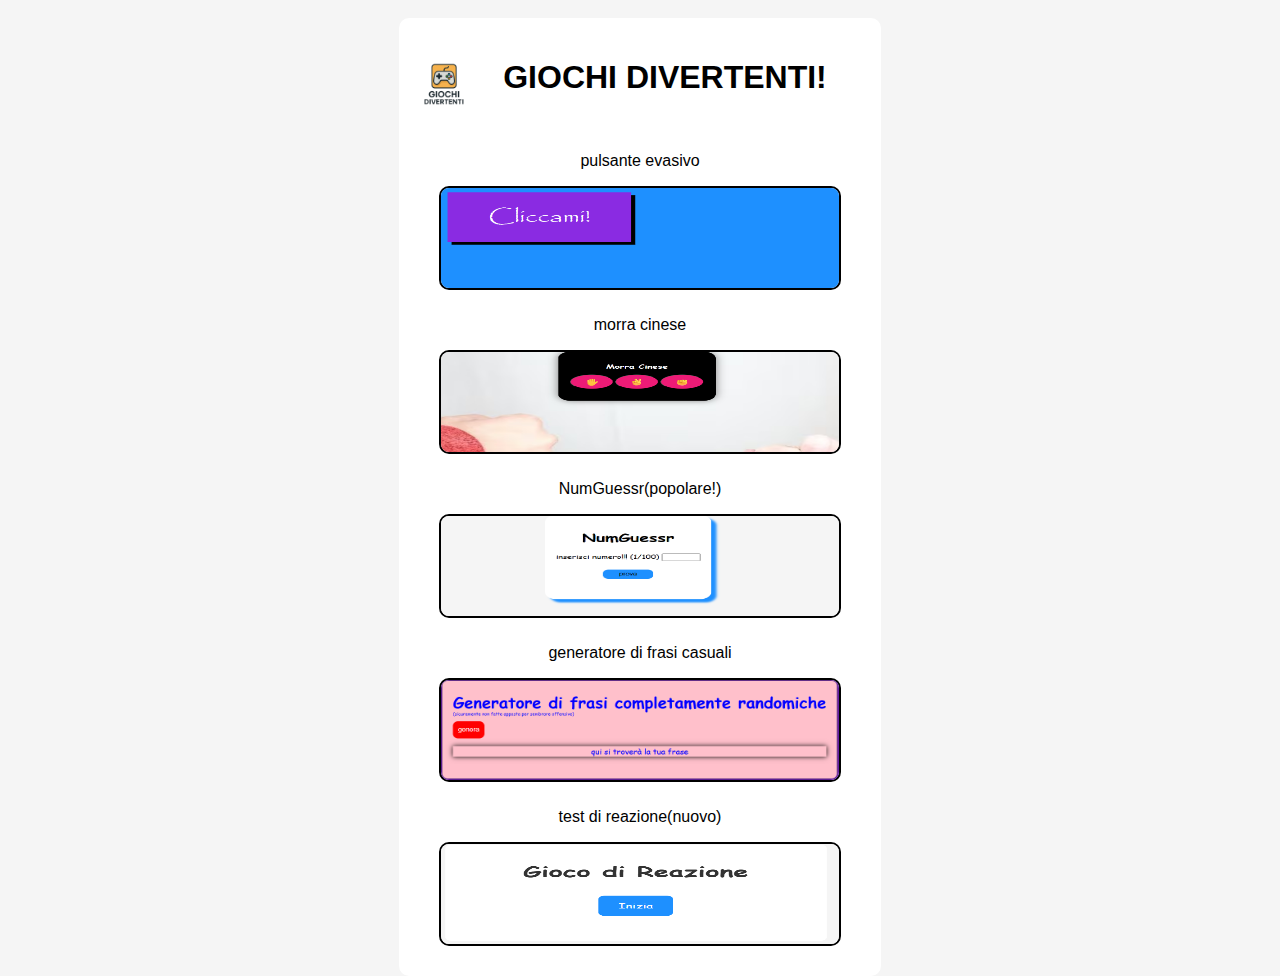
<file: index.html>
<html>
    <head>
        <title>GIOCHI DIVERTENTI!</title>
        <link rel="stylesheet" href="style.css">
        <link rel="icon" type="image/x-icon" href="icon.jpeg">
    </head>
    <body>
        <div>
            <nav>
                <img src="icon.jpeg" alt="logo sito" width="50" style="float: left;">
                <h1>GIOCHI DIVERTENTI!</h1>
            </nav>
            <br>
            <p>pulsante evasivo</p>
            <img src="evasivo.png" width="90%" height="100" onclick="window.open('pulsanteEvasivo.html', '_blank')" class="games"><br>
            <p>morra cinese</p>
            <img src="morraCinese.png" width="90%" height="100" onclick="window.open('morraCinese.html', '_blank')" class="games"><br>
            <p>NumGuessr(popolare!)</p>
            <img src="NumGuessr.png" width="90%" height="100" onclick="window.open('NumGuessr.html', '_blank')" class="games"><br>
            <p>generatore di frasi casuali</p>
            <img src="ranFrasi.png" width="90%" height="100" onclick="window.open('ranFrasi.html', '_blank')" class="games"><br>
            <p>test di reazione(nuovo)</p>
            <img src="testReazione.png" width="90%" height="100" onclick="window.open('testReazione.html', '_blank')" class="games"><br>
        </div>
    </body>
</html>
</file>
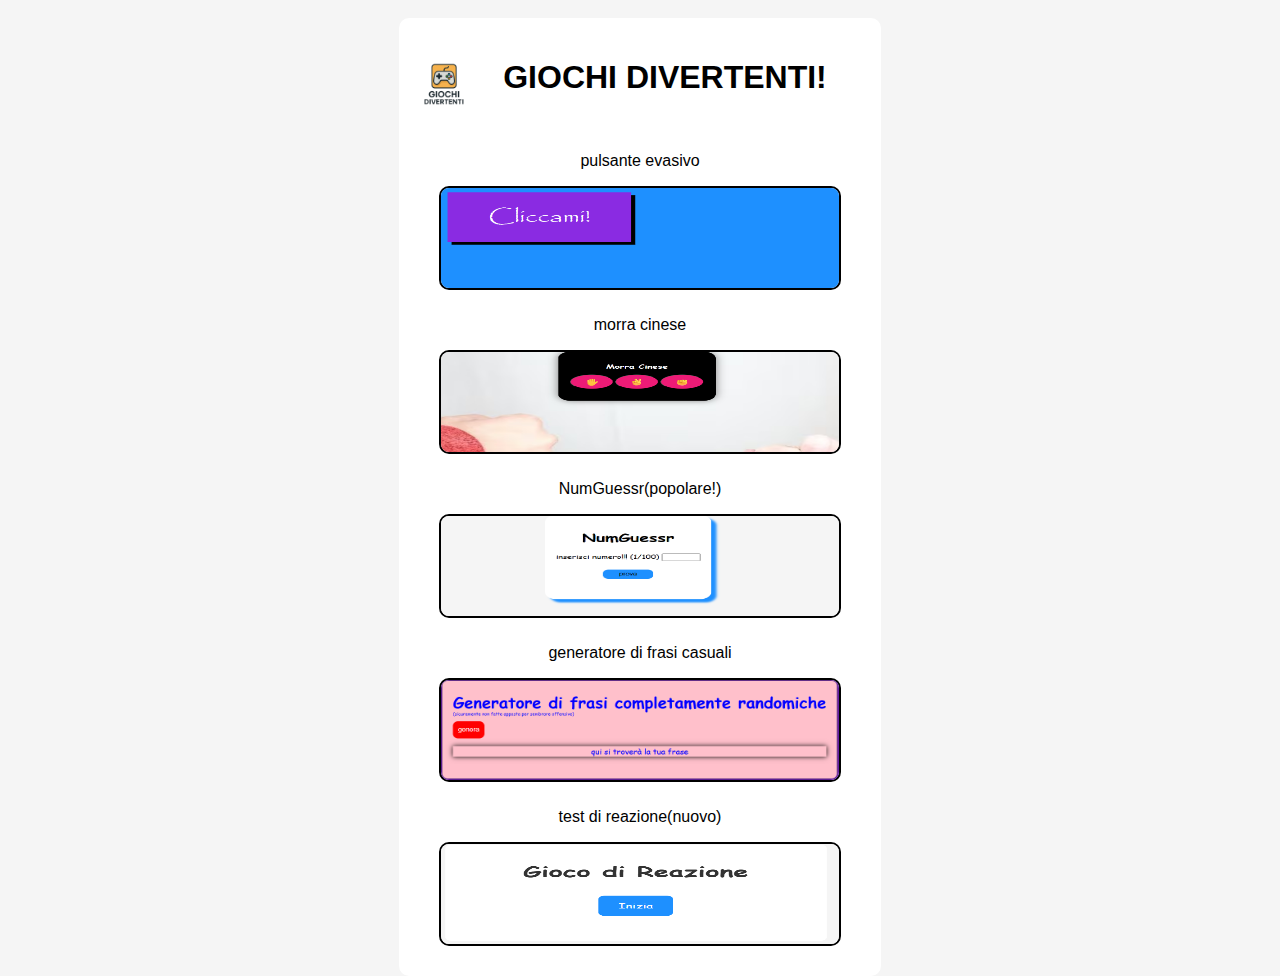
<file: home.html>
<html>
    <head>
        <title>GIOCHI DIVERTENTI!</title>
        <link rel="stylesheet" href="style.css">
        <link rel="icon" type="image/x-icon" href="icon.jpeg">
    </head>
    <body>
        <div>
            <nav>
                <img src="icon.jpeg" alt="logo sito" width="50" style="float: left;">
                <h1>GIOCHI DIVERTENTI!</h1>
            </nav>
            <br>
            <p>pulsante evasivo</p>
            <img src="evasivo.png" width="90%" height="100" onclick="window.open('pulsanteEvasivo.html', '_blank')" class="games"><br>
            <p>morra cinese</p>
            <img src="morraCinese.png" width="90%" height="100" onclick="window.open('morraCinese.html', '_blank')" class="games"><br>
            <p>NumGuessr(popolare!)</p>
            <img src="NumGuessr.png" width="90%" height="100" onclick="window.open('NumGuessr.html', '_blank')" class="games"><br>
            <p>generatore di frasi casuali</p>
            <img src="ranFrasi.png" width="90%" height="100" onclick="window.open('ranFrasi.html', '_blank')" class="games"><br>
            <p>test di reazione(nuovo)</p>
            <img src="testReazione.png" width="90%" height="100" onclick="window.open('testReazione.html', '_blank')" class="games"><br>
        </div>
    </body>
</html>
</file>
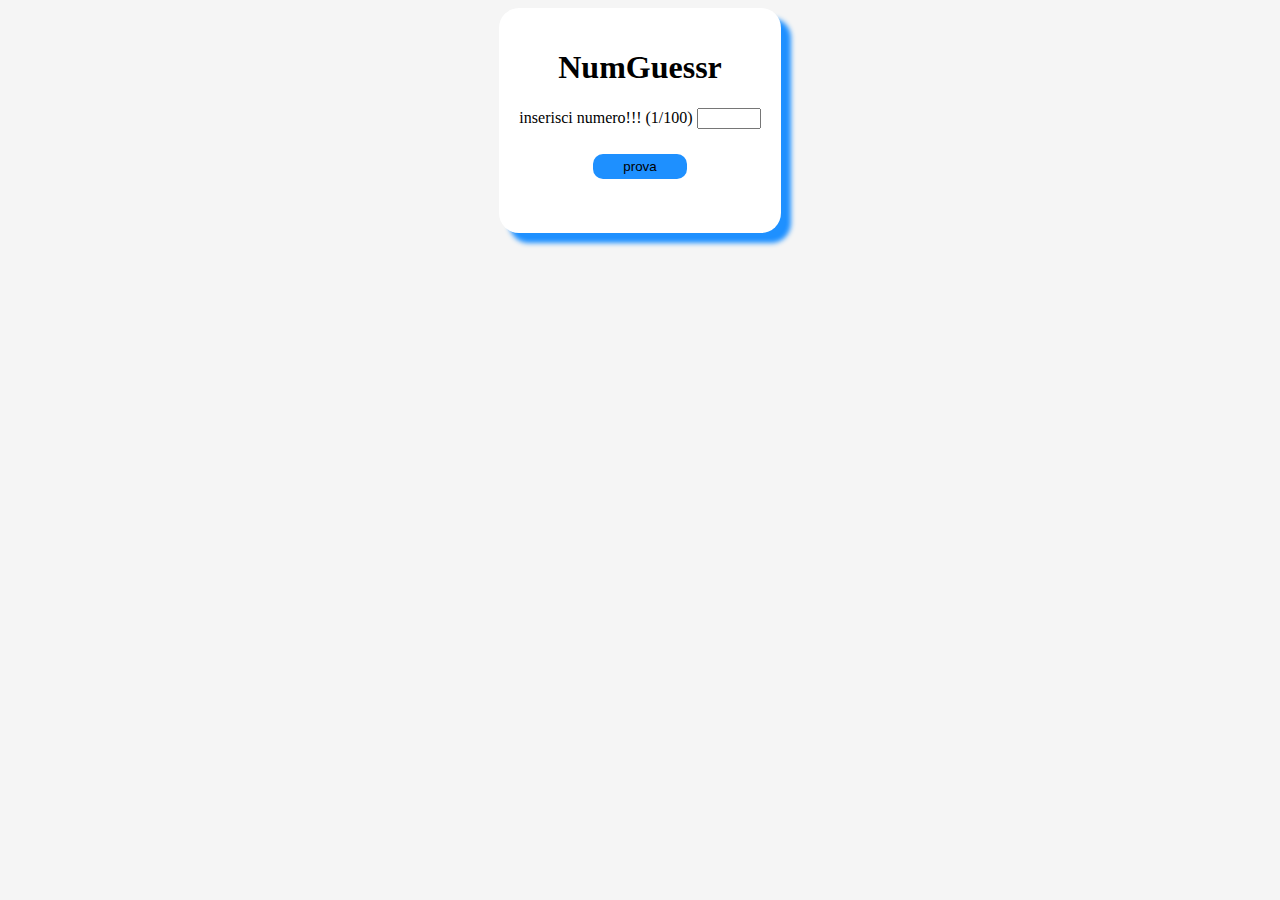
<file: NumGuessr.html>
<html>
    <head>
        <title>NumGuessr</title>
        <style>
            body {
                justify-content: center;
                display: flex;
                background-color: whitesmoke;
                font-family: 'comic sans MS';
            }

            div {
                text-align: center;
                background-color: white;
                padding: 20px;
                border-radius: 20px;
                height: fit-content;
                box-shadow: 10px 10px 5px dodgerblue;
            }

            input[type="submit"] {
                background-color: dodgerblue;
                border-radius: 10px;
                padding: 5px 30px;
                margin-top: 25px;
                border: 0px;

            }

            input[type="submit"]:hover {
                background-color: rgb(27, 121, 215);
                box-shadow: 0px 0px 20px;
                border: 1px solid black;
            }
        </style>
    </head>
    <body>
        <div>
            <h1>NumGuessr</h1>
            <form onsubmit="return false;">
                <label for="casellaFortunella">inserisci numero!!! (1/100)</label>
                <input type="number" min="1" max="100" id="casellaFortunella"><br>
                <input type="submit" value="prova" onclick="numeroFortunato()">
            </form><br>
            <noscript>Il tuo browser è birichino e non supporta JavaScript, <b>passa a Chrome</b></noscript>
        </div>
        <script>
            var numeroRandom = Math.floor(Math.random() * 100) + 1;
            console.log(numeroRandom);

            function numeroFortunato() {
                var casellaFortunella = document.getElementById("casellaFortunella");
                if (casellaFortunella.value == "") {
                    alert('"hai commesso grave errore venendo qui!"');
                    return false;
                }
                if (casellaFortunella.value == numeroRandom) {
                    alert("🥳🎉HAI VINTO🥳🎉");
                    numeroRandom = Math.floor(Math.random() * 100) + 1;
                    console.log(numeroRandom);
                } else if (casellaFortunella.value > numeroRandom) {
                    alert("⬆️troppo alto, ritenta⬆️");
                } else {
                    alert("⬇️troppo basso, ritenta⬇️");
                }
            }
        </script>
    </body>
</html>
</file>
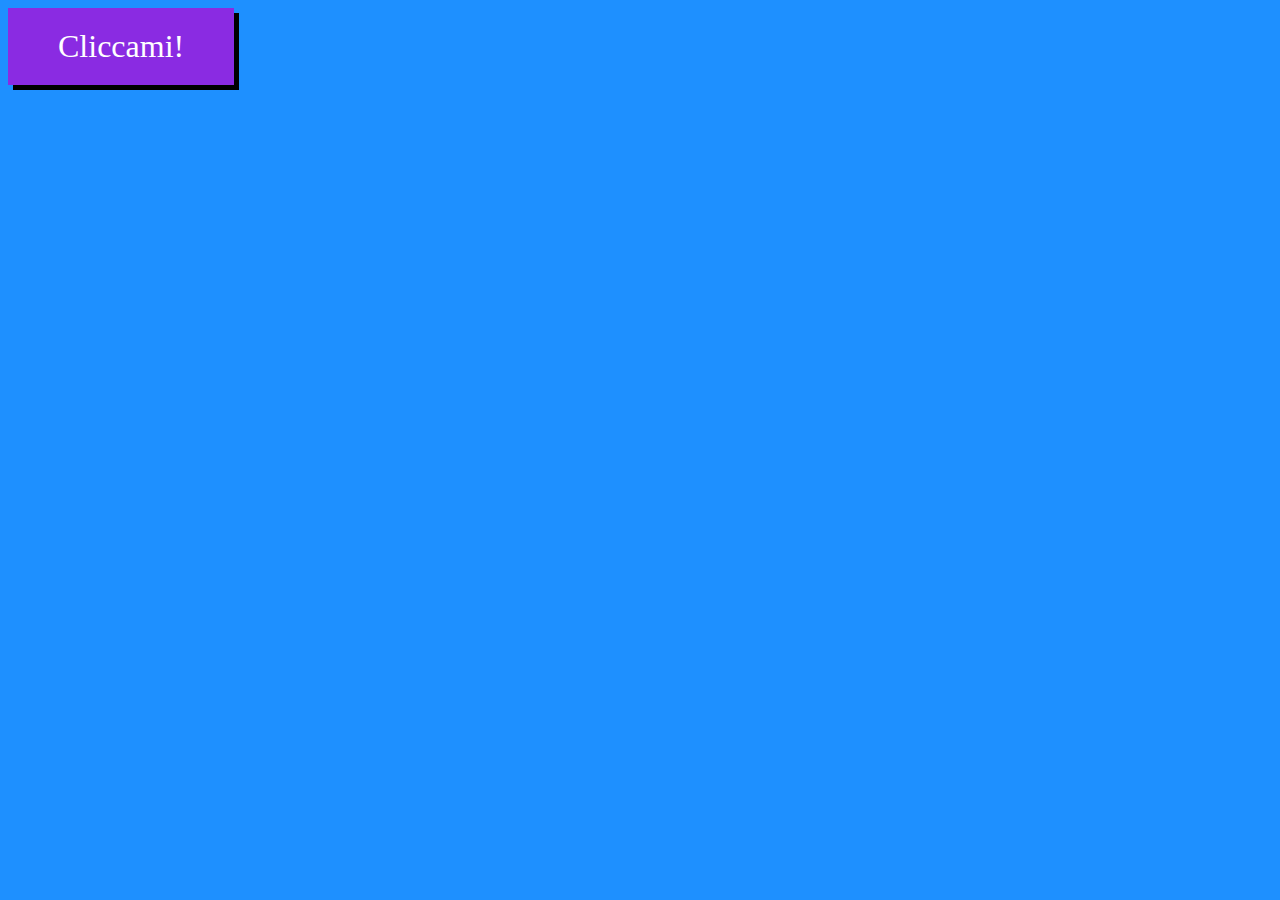
<file: pulsanteEvasivo.html>
<html>
    <head>
        <title>Cliccami!</title>
        <style>
            body {
                background-color: dodgerblue;
            }

            button {
                position: absolute;
                font-family: Papyrus;
                font-size: xx-large;
                background-color: blueviolet;
                color: white;
                border: 0px;
                padding: 20px 50px;
                box-shadow: 5px 5px black;
            }
        </style>
    </head>
    <body>
        <button id="bottone" onmouseover="aspettami()" onclick="miHaiPremuto()">Cliccami!</button>
        <noscript>Il tuo browser è birichino e non supporta JavaScript, <b>passa a Chrome</b></noscript>
        <script>
            const b = document.getElementById("bottone");
            function aspettami() {
                setTimeout(nonMiPremi, 50);
            }
            function nonMiPremi() {
                let x = Math.random()*(window.innerWidth - b.offsetWidth);
                let y = Math.random()*(window.innerHeight - b.offsetHeight);
                b.style.left = `${x}px`;
                b.style.top = `${y}px`;
            }

            function miHaiPremuto() {
                alert("mi hai cliccato!!! :(");
            }
        </script>
    </body>
</html>
</file>
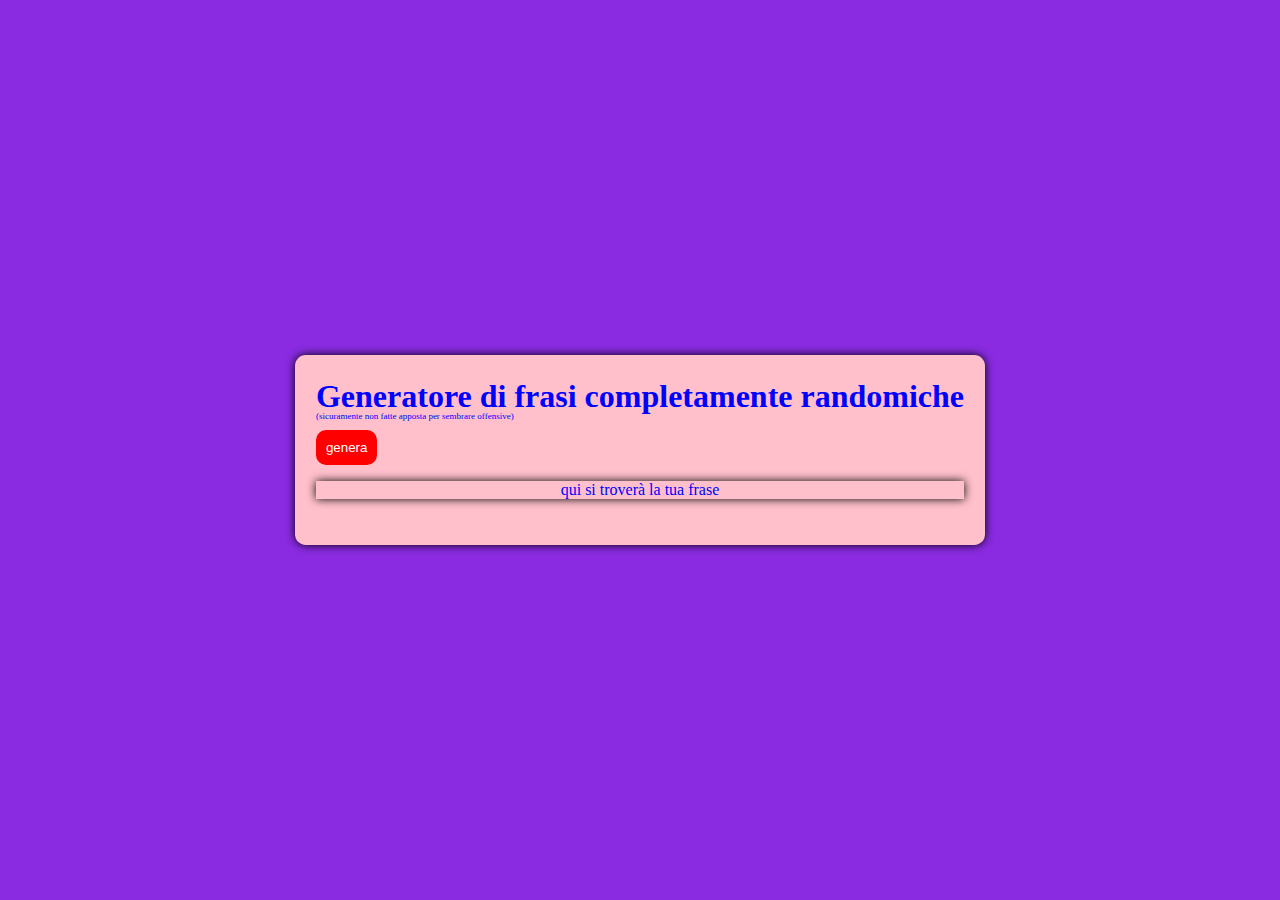
<file: ranFrasi.html>
<html>

<head>
    <title>Generatore di frasi</title>

    <style>
        body {
            display: flex;
            justify-content: center;
            align-items: center;
            font-family: "comic sans MS";
            background-color: blueviolet;
            color: blue;
        }

        div {
            background-color: pink;
            padding: 0.69px 20.69px 29.69px;
            border-radius: 10.69px;
            height: fit-content;
            width: fit-content;
            box-shadow: 0 0 10px black;
        }

        a {
            font-size: xx-small;
        }

        #sottotitolo {
            margin-top: -25px;
            font-size: xx-small;
        }

        button {
            background-color: red;
            color: white;
            border: 0px;
            border-radius: 10px;
            padding: 10px;
        }

        button:hover {
            filter: brightness(85%);
        }

        #frase {
        box-shadow: 0px 0px 10px black;
        text-align: center;
        }
    </style>
</head>

<body>
    <div>
        <h1>Generatore di frasi completamente randomiche</h1>
        <p id="sottotitolo">(sicuramente non fatte apposta per sembrare offensive)</p>
        <button onclick="fraseRandomControMarche()">genera</button>
        <p id="frase">qui si troverà la tua frase</p>
        <noscript>il tuo browser è birichino e non supporta JavaScript, <b>attivalo!</b> <a>(questo "noscript" è stato
                scritto da quel nabbo del Marchesino)</a></noscript>
    </div>
    <script>
        const sogg = ["Tancredi ", "Gastone ", "Callisto ", "Ermenegildo "];
        const predicato = ["fa schifo ", "è brutto ", "funziona male ", "non sà riconoscere il manico dalla punta di un coltello ", "fa errori da pivellino "];
        const complemento = ["alla potenza di 2147483648.", "come un codice scritto in Pascal.", "al punto che non riesco ad aggiungere altri complementi.", " al punto che ha il carisma di un tutorial non skippabile.", "al punto che fa più paura di un Horror."];
        function fraseRandomControMarche() {
            let nome = Math.floor(Math.random() * sogg.length);
            let verbo = Math.floor(Math.random() * predicato.length);
            let aggettivo = Math.floor(Math.random() * complemento.length);
            document.getElementById("frase").innerHTML = sogg[nome] + predicato[verbo] + complemento[aggettivo];
        }
    </script>
</body>

</html>
</file>
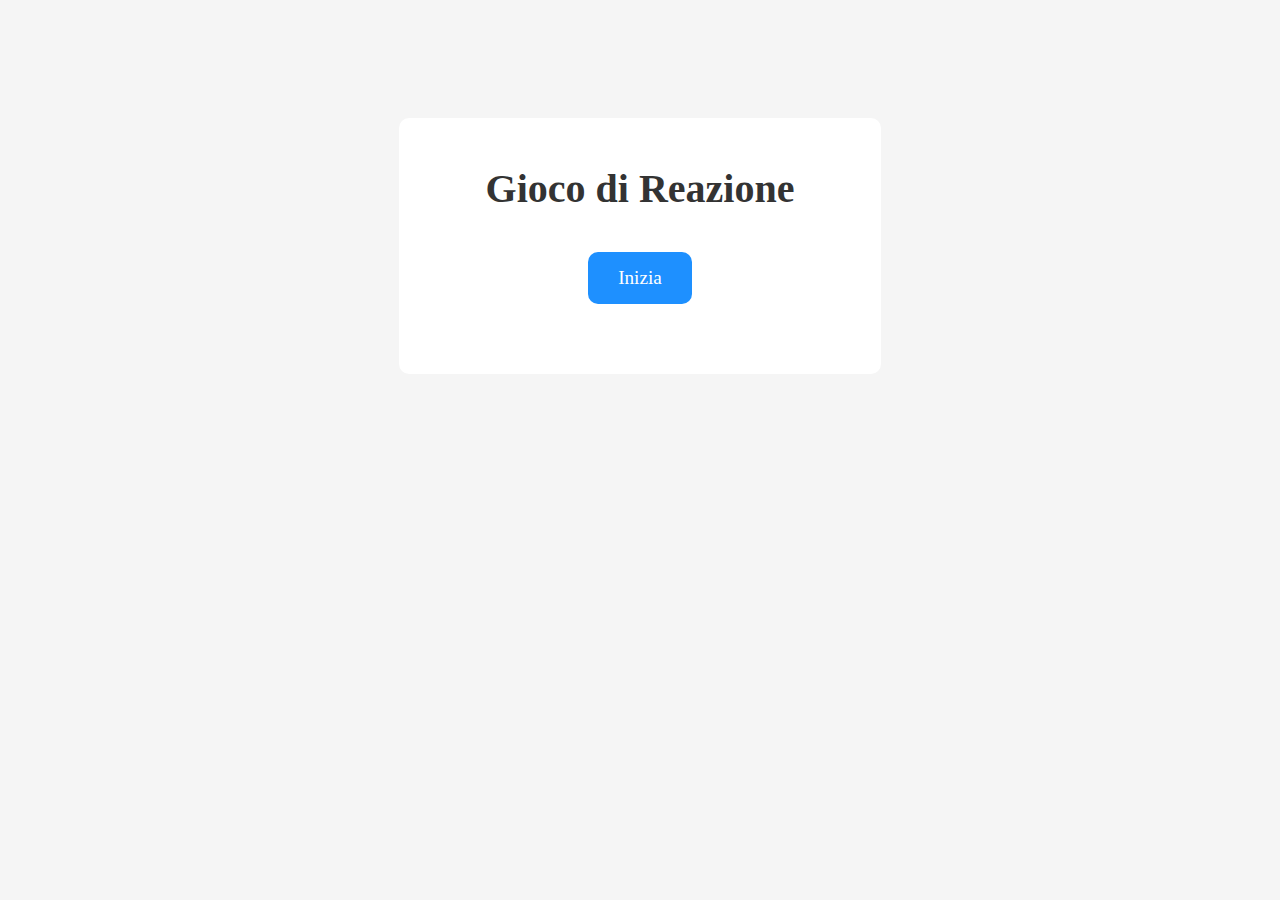
<file: testReazione.html>
<!DOCTYPE html>
<html lang="it">

<head>
    <meta charset="UTF-8">
    <title>Test di reazione</title>
    <style>
        body {
            justify-content: center;
            display: flex;
            font-family: 'comic sans MS';
            text-align: center;
            padding-top: 100px;
            background-color: whitesmoke;
        }

        div {
            margin-top: 10px;
            background-color: white;
            border-radius: 10px;
            padding: 20px;
            width: 35%;
            height: fit-content;
        }

        h1 {
            font-size: 2.5em;
            color: #333;
            margin-bottom: 40px;
        }

        #startButton {
            font-family: 'comic sans MS';
            padding: 15px 30px;
            font-size: 1.2em;
            background-color: dodgerblue;
            color: white;
            border: none;
            border-radius: 10px;
            cursor: pointer;
        }

        #startButton:hover {
            background-color: rgb(19, 78, 137);
        }

        #message {
            margin-top: 50px;
            font-size: 1.8em;
            color: #222;
        }
    </style>
</head>

<body>
    <div>
        <h1>Gioco di Reazione</h1>
        <button id="startButton">Inizia</button>
        <p id="message"></p>
    </div>

    <script>
        let startTime, timeout;

        document.getElementById('startButton').addEventListener('click', function () {
            document.getElementById('message').textContent = "Preparati...";
            this.disabled = true;

            const randomTime = Math.random() * 3000 + 2000; // 2 - 5 sec

            timeout = setTimeout(() => {
                document.getElementById('message').textContent = "CLICCA ORA!";
                startTime = Date.now();
                document.body.addEventListener('click', reactionHandler);
            }, randomTime);
        });

        function reactionHandler() {
            const reactionTime = Date.now() - startTime;
            clearTimeout(timeout);
            document.getElementById('message').textContent = `Hai cliccato in ${reactionTime} ms!`;
            document.getElementById('startButton').disabled = false;
            document.body.removeEventListener('click', reactionHandler);
        }
    </script>
</body>

</html>
</file>
<file: style.css>
body {
    justify-content: center;
    display: flex;
    background-color: whitesmoke;
    font-family: sans-serif;
}

div {
    margin-top: 10px;
    text-align: center;
    background-color: white;
    border-radius: 10px;
    padding: 20px;
    width: 35%;
    height: fit-content;
}

button {
    border: 0px;
    border-radius: 4px;
    background-color: dodgerblue;
    padding: 5px;
    color: white;
}

img {
    margin-bottom: 10px;
}

.games {
    border-radius: 10px;
    border: 2.5px solid black;
}

.games:hover {
    filter: brightness(85%);
}
</file>
